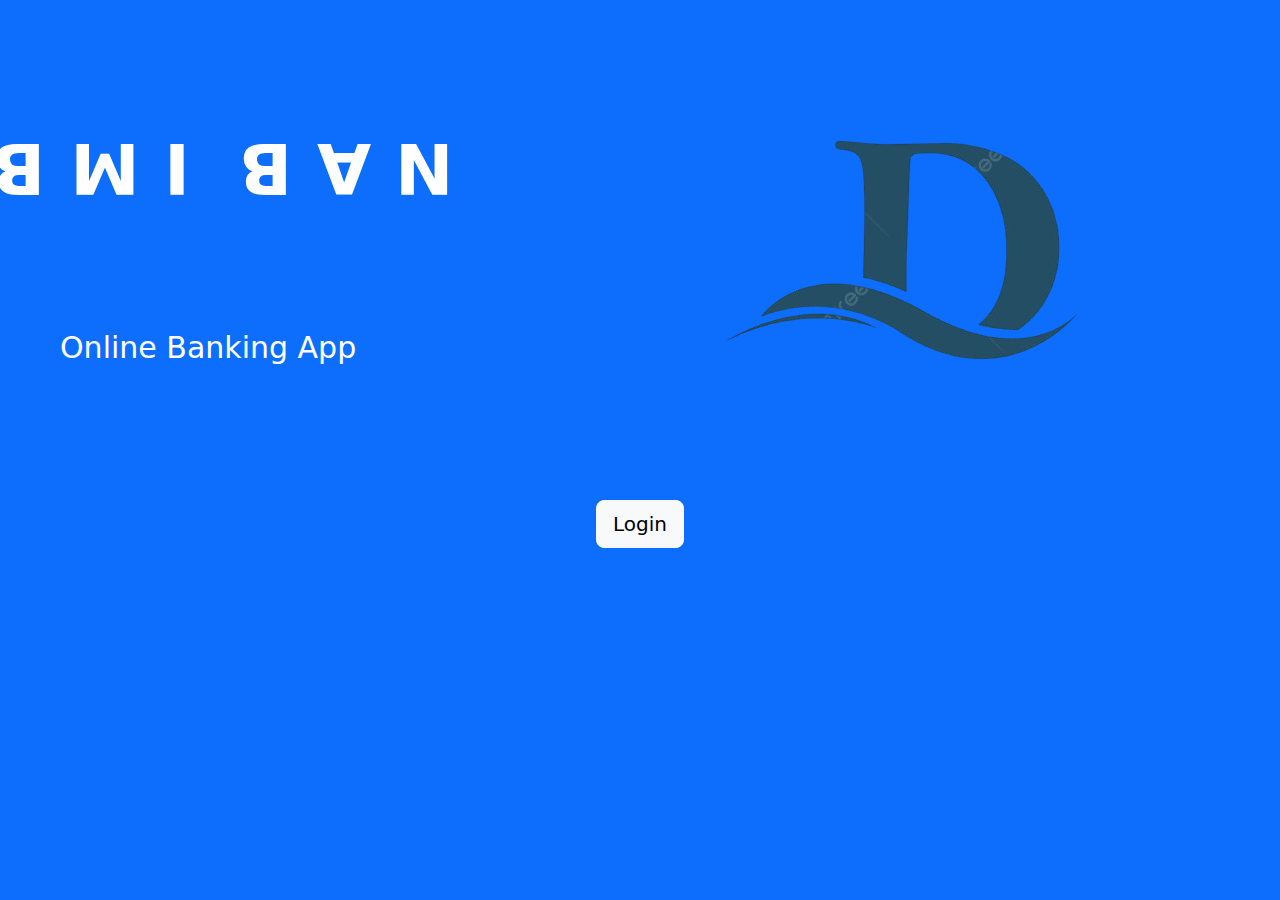
<file: index.html>
<!DOCTYPE html>
<html lang="en">
<head>
    <meta charset="UTF-8">
    <meta name="viewport" content="width=device-width, initial-scale=1.0">
    <title>Bank App</title>
    <!-- Bootstrap -->
    <link href="https://cdn.jsdelivr.net/npm/bootstrap@5.3.3/dist/css/bootstrap.min.css" rel="stylesheet" 
    integrity="sha384-QWTKZyjpPEjISv5WaRU9OFeRpok6YctnYmDr5pNlyT2bRjXh0JMhjY6hW+ALEwIH" crossorigin="anonymous">
    <script src="https://cdn.jsdelivr.net/npm/bootstrap@5.3.3/dist/js/bootstrap.bundle.min.js" integrity="sha384-YvpcrYf0tY3lHB60NNkmXc5s9fDVZLESaAA55NDzOxhy9GkcIdslK1eN7N6jIeHz" 
    crossorigin="anonymous"></script>
    <!-- CSS -->
     <link rel="stylesheet" href="./style.css">
     <!-- favicon -->
      <link rel="icon" type="image/png" href="./pngtree-letter-d-logo-template-vector-icon-design-picture-image_8287880-removebg-preview.png">
</head>
<body class="bg-primary">
    <div class="row">
        <div class="col-6">
    <div class="class1">
        <div class="text-area">
            <span>D</span>
            <span>B</span>
            <span>M</span>
            <span>I</span>
            <span> </span>
            <span>B</span>
            <span>A</span>
            <span>N</span>
            <span>K</span>
        </div>
        <p>Online Banking App</p>
    </div>
        </div>
    <div class="col-6">
        <img src="./pngtree-letter-d-logo-template-vector-icon-design-picture-image_8287880-removebg-preview.png" alt="">
    </div>
</div>
</div>
<div class="container text-center">
    <button class="btn btn-light btn-lg" onclick="login()">Login</button>
</div>
</body>
<script src="./script.js"></script>
</html>
</file>
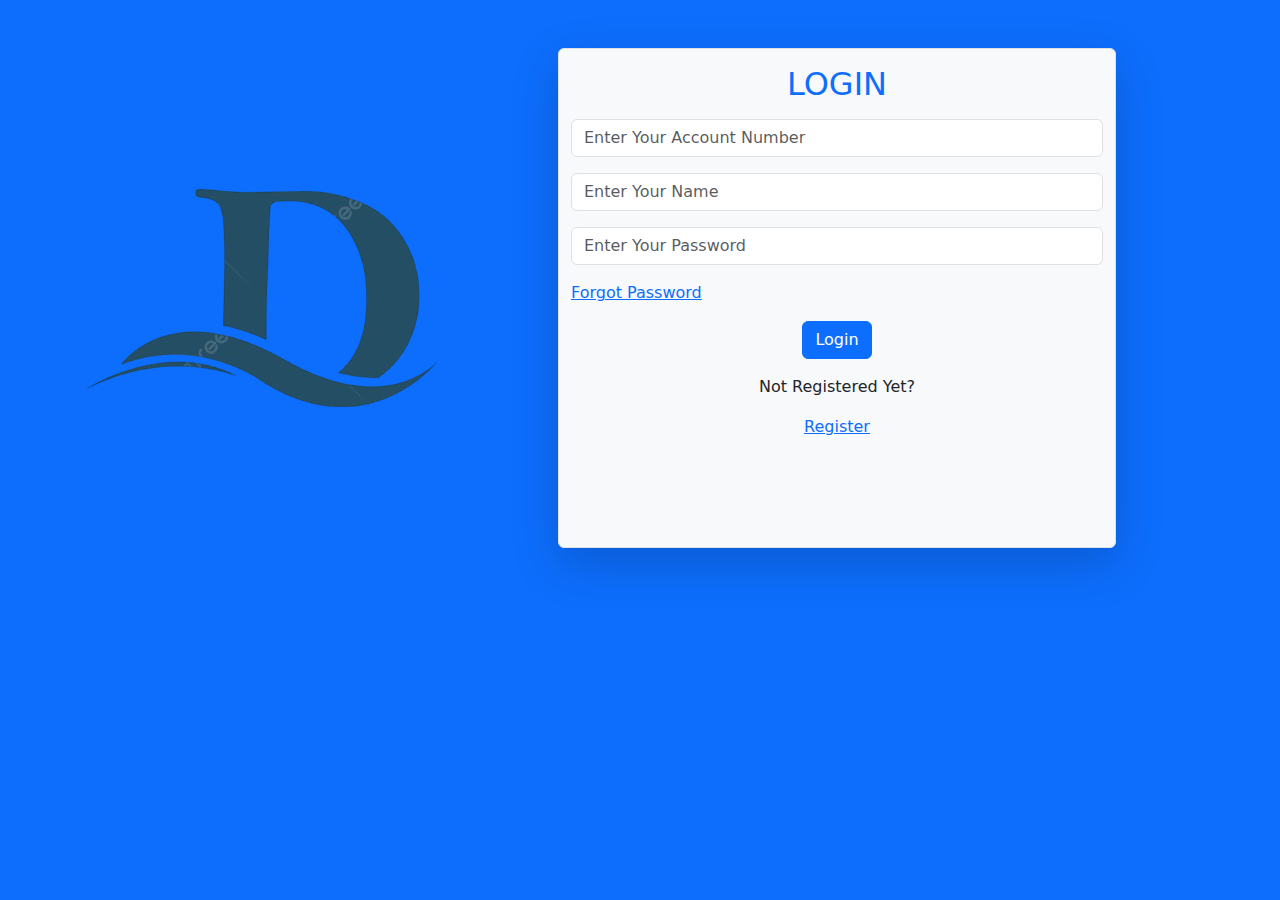
<file: login.html>
<!DOCTYPE html>
<html lang="en">
<head>
    <meta charset="UTF-8">
    <meta name="viewport" content="width=device-width, initial-scale=1.0">
    <title>Login</title>
    <!-- Bootstrap -->
    <link href="https://cdn.jsdelivr.net/npm/bootstrap@5.3.3/dist/css/bootstrap.min.css" rel="stylesheet" 
    integrity="sha384-QWTKZyjpPEjISv5WaRU9OFeRpok6YctnYmDr5pNlyT2bRjXh0JMhjY6hW+ALEwIH" crossorigin="anonymous">
    <script src="https://cdn.jsdelivr.net/npm/bootstrap@5.3.3/dist/js/bootstrap.bundle.min.js" integrity="sha384-YvpcrYf0tY3lHB60NNkmXc5s9fDVZLESaAA55NDzOxhy9GkcIdslK1eN7N6jIeHz" 
    crossorigin="anonymous"></script>
    <!-- favicon -->
    <link rel="icon" type="image/png" href="./pngtree-letter-d-logo-template-vector-icon-design-picture-image_8287880-removebg-preview.png">
</head>
<body class="bg-primary">
    <div class="row container mt-5">
        <div class="col-6">
            <img src="./pngtree-letter-d-logo-template-vector-icon-design-picture-image_8287880-removebg-preview.png" alt="">
        </div>
        <div class="col-6 border rounded shadow-lg bg-light">
            <h2 class="text-primary text-center my-3">LOGIN</h2>
            <input type="text" class="form-control my-3" placeholder="Enter Your Account Number" id="acnt">
            <input type="text" placeholder="Enter Your Name" id="name" class="form-control my-3">
            <input placeholder="Enter Your Password" type="password" id="pass" class="form-control my-3">
            <a href="">Forgot Password</a> <br>
            <div class="text-center">
            <button class="btn btn-primary my-3" onclick="logintoAcc()">Login</button>
            <p>Not Registered Yet?</p>
            <a href="./registr.html">Register</a>
            </div>
            </div>
        </div>
    </div>
</body>
<script src="./script.js"></script>
</html>
</file>
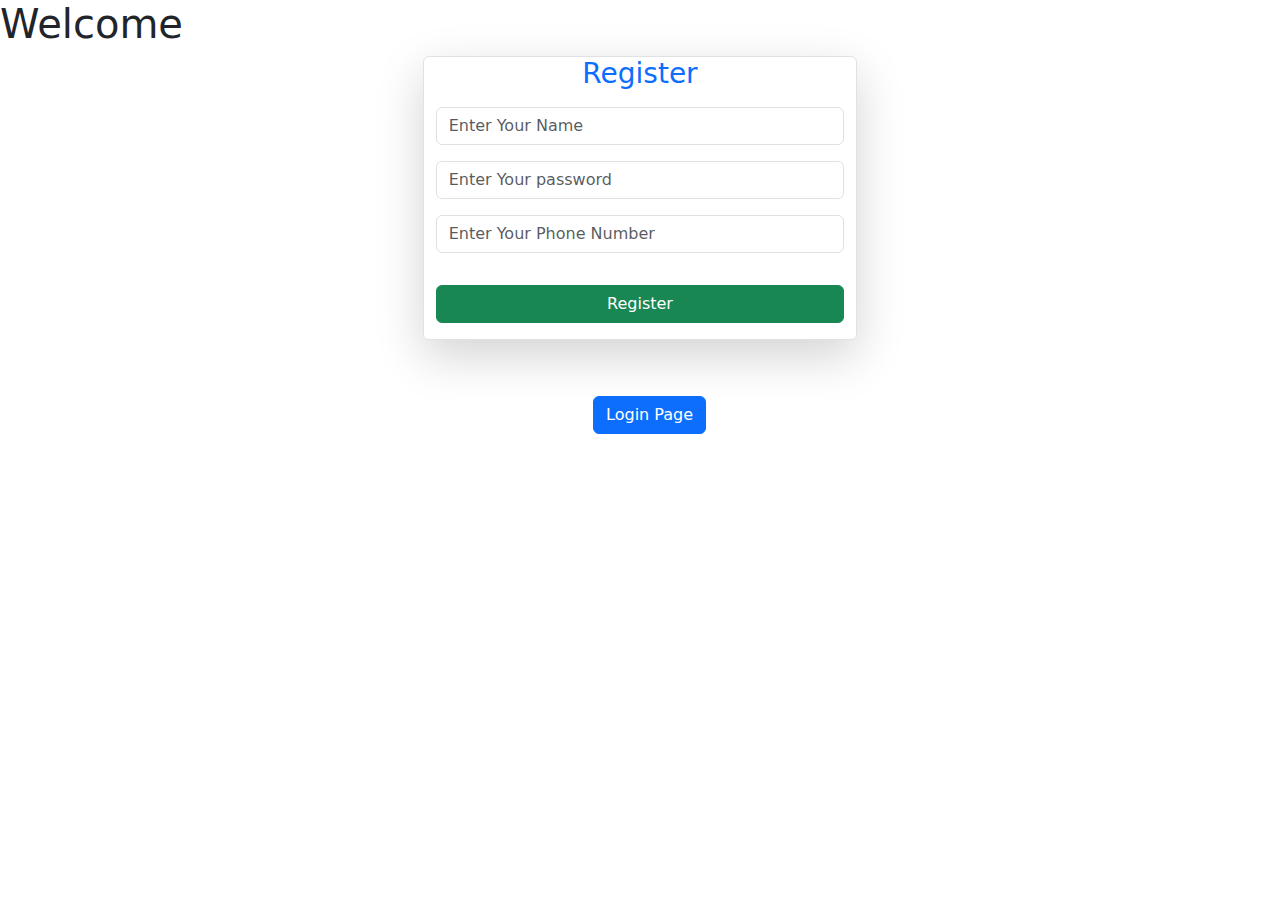
<file: registr.html>
<!DOCTYPE html>
<html lang="en">
<head>
    <meta charset="UTF-8">
    <meta name="viewport" content="width=device-width, initial-scale=1.0">
    <title>Registration</title>
     <!-- Bootstrap -->
     <link href="https://cdn.jsdelivr.net/npm/bootstrap@5.3.3/dist/css/bootstrap.min.css" rel="stylesheet" 
     integrity="sha384-QWTKZyjpPEjISv5WaRU9OFeRpok6YctnYmDr5pNlyT2bRjXh0JMhjY6hW+ALEwIH" crossorigin="anonymous">
     <script src="https://cdn.jsdelivr.net/npm/bootstrap@5.3.3/dist/js/bootstrap.bundle.min.js" integrity="sha384-YvpcrYf0tY3lHB60NNkmXc5s9fDVZLESaAA55NDzOxhy9GkcIdslK1eN7N6jIeHz" 
     crossorigin="anonymous"></script>
     <!-- Font awesome -->
     <link rel="stylesheet" href="https://cdnjs.cloudflare.com/ajax/libs/font-awesome/6.6.0/css/all.min.css" integrity="sha512-Kc323vGBEqzTmouAECnVceyQqyqdsSiqLQISBL29aUW4U/M7pSPA/gEUZQqv1cwx4OnYxTxve5UMg5GT6L4JJg==" crossorigin="anonymous" referrerpolicy="no-referrer" />
     <!-- favicon -->
     <link rel="icon" type="image/png" href="./pngtree-letter-d-logo-template-vector-icon-design-picture-image_8287880-removebg-preview.png">
</head>
<body>
    <h1>Welcome</h1>
    <div class="row">
    <div class="col-4"></div>
    <div class="col-4 border shadow-lg rounded">
        <h3 class="text-center text-primary">Register</h3>
        <input type="text" placeholder="Enter Your Name" id="name" class="form-control my-3">
        <input type="password" placeholder="Enter Your password" id="pass" class="form-control my-3">
        <input type="text" placeholder="Enter Your Phone Number" id="phno" class="form-control my-3">
        <div class="d-grid">
            <button class="btn btn-success my-3" onclick="regAcc()">Register</button>
        </div>
    </div>
    <div class="col-4"></div>
</div>
<div class="container text-center m-5">
    <button class="btn m-3" onclick="home( )"><h2><i class="fa-solid fa-house"></i></h2></button>
    
    <button class="btn btn-primary" onclick="login()">Login Page</button>
</div>
</body>
<script src="./script.js"></script>
</html>
</file>
<file: style.css>
.class1{
    position: absolute;
    transform: translate(-50%, -50%);
}

.class1 p{
    font-size: 30px;
    /* margin-top: 300px; */
    margin-left: 700px;
    color: white;
}
.text-area{
    margin-top: 500px;
    margin-left: 700px;
    font-size: 70px;
    font-weight: bolder;
    color: white;
}
.text-area span{
    transform: rotate(-180deg) translate(150px,0);
    animation: animate 3s forwards;
    display: inline-block;
}
.text-area span:nth-of-type(2){
    animation-delay: 0.1s
}
.text-area span:nth-of-type(3){
    animation-delay: 0.2s
}
.text-area span:nth-of-type(4){
    animation-delay: 0.3s
}
.text-area span:nth-of-type(5){
    animation-delay: 0.4s
}
.text-area span:nth-of-type(6){
    animation-delay: 0.5s
}
.text-area span:nth-of-type(7){
    animation-delay: 0.6s
}
.text-area span:nth-of-type(8){
    animation-delay: 0.7s
}
.text-area span:nth-of-type(9){
    animation-delay: 0.8s
}
.text-area span:nth-of-type(10){
    animation-delay: 0.9s
}

@keyframes animate{
    30%{
        transform: translate(0,-150deg) rotate(180deg) scale(1);
    }
    50%{
        transform: translate(0,-20deg) rotate(0deg) scale(1);
        opacity: 1;
    }
    80%{
        transform: translate(-100px,-100deg) rotate(-180deg) scale(1);
        opacity: 0;
    }
    100%{
        transform: translate(0) rotate(0deg) scale(1);
        opacity: 1;
    }
    
}
</file>
